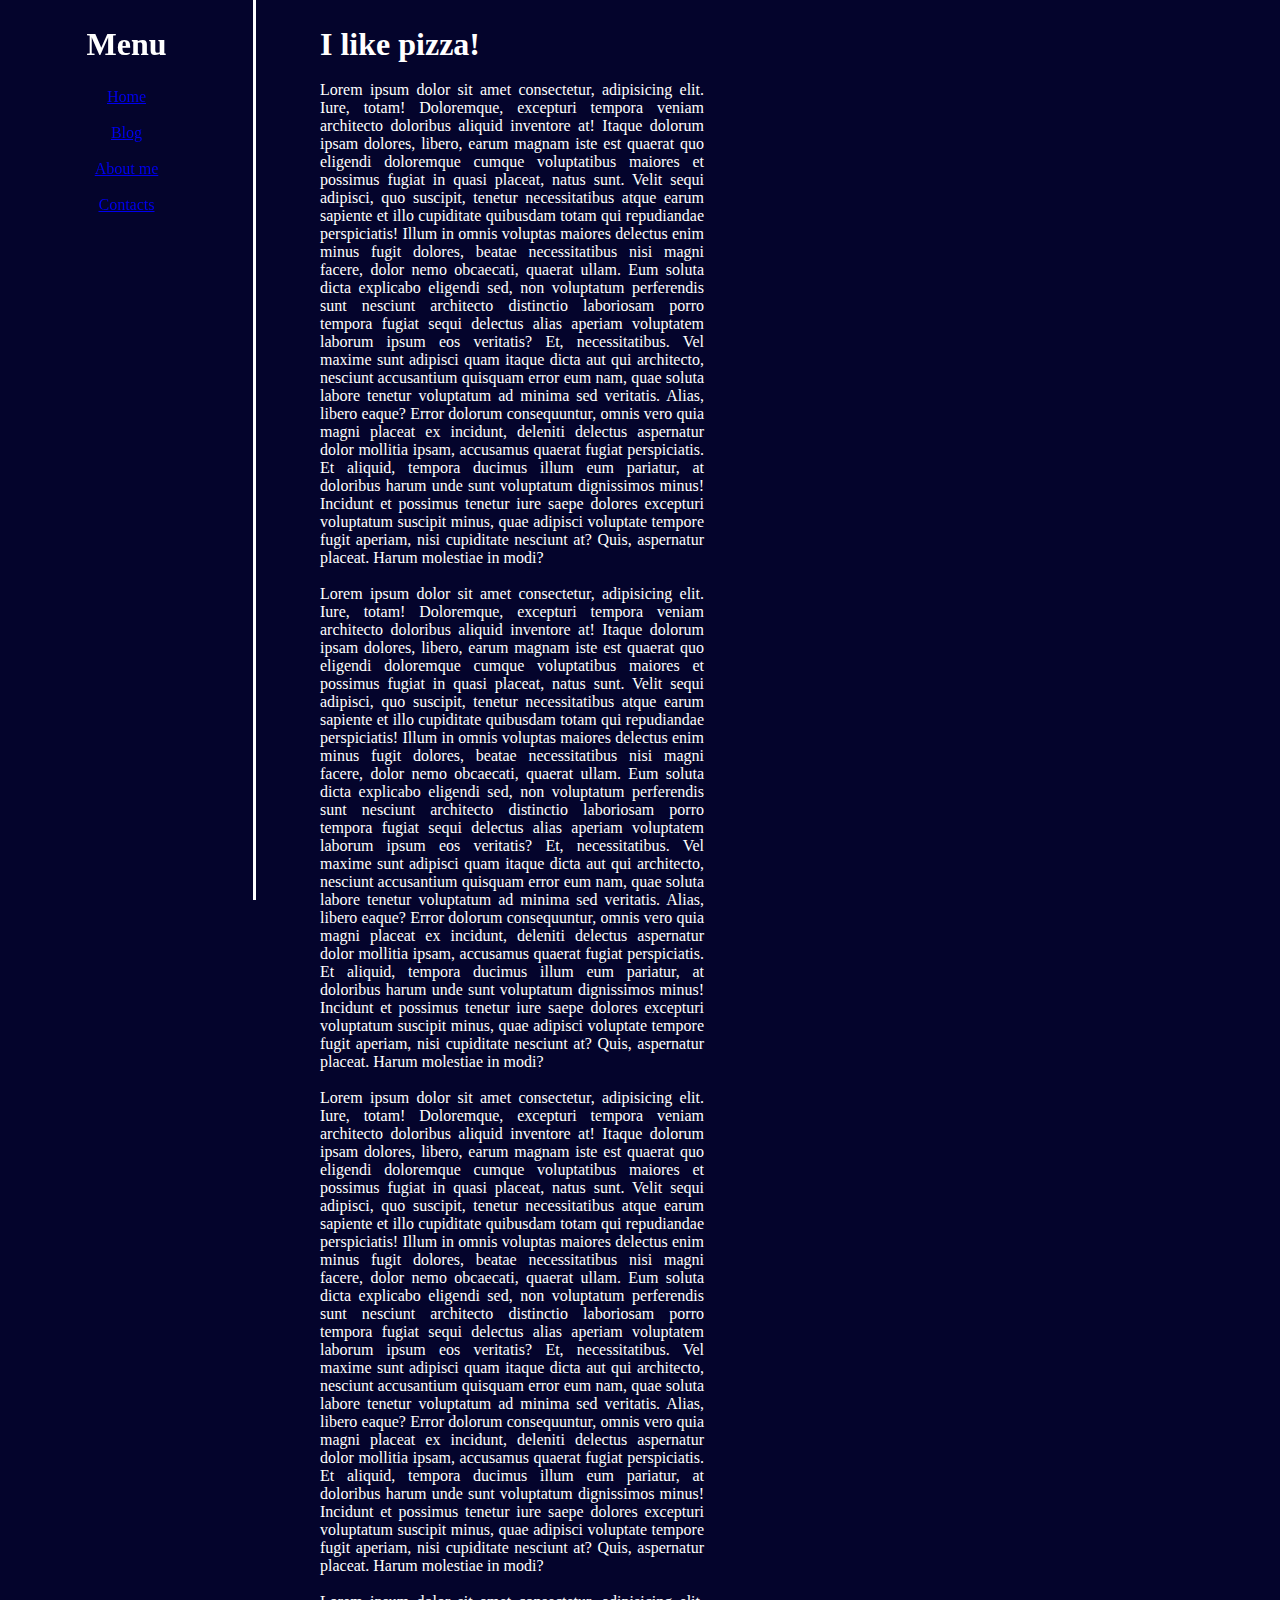
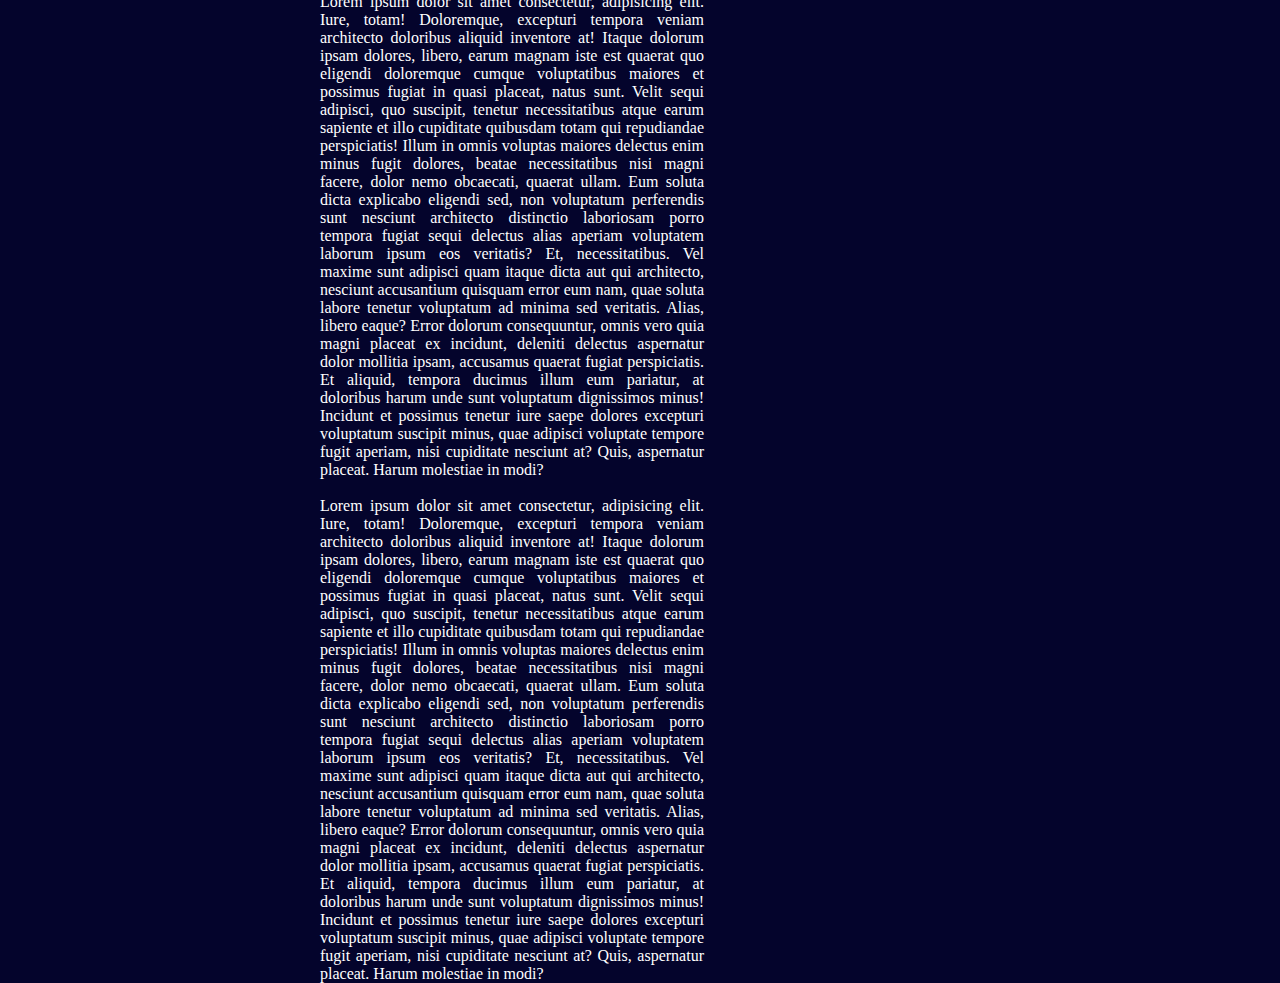
<file: index.html>
<!DOCTYPE html>

<html>

<head>
    <title>
        aletizia
    </title>
<link rel="stylesheet" href="style.css">
</head>
<body>
    <!--this is how you comment like a real bitch-->

<!--<a href="page2.html" target=_self title="this takes you to page2">

    Go to page 2

</a>
<hr>
<p>Lorem ipsum dolor sit amet consectetur adipisicing elit. Maxime quidem ea esse sed nostrum neque quae ut, libero mollitia alias, reiciendis perferendis distinctio, officia dolorum velit minima eveniet illum earum!</p>
<p>Lorem ipsum dolor sit amet consectetur adipisicing elit. Veritatis, libero nemo! Exercitationem ex eligendi ab totam dolorem pariatur reiciendis error vel, atque incidunt maiores in et, minima aspernatur laborum fuga.</p>
-->
<div class="wrapper">
    <div class="sidenav">
        <h1>Menu</h1>
        

        <ul>
            <li><a class="button" href="index.html">Home</a></li>
            <br>
            <li><a class="button" href="page2.html">Blog</a></li>
            <br>
            <li><a class="button" href="page3.html">About me</a></li>
            <br>
            <li><a class="button" href="page4.html">Contacts</a></li>
        </ul>
    </div>
    <div class="content">
        <h1>I like pizza!</h1>
        <br>
        <p>Lorem ipsum dolor sit amet consectetur, adipisicing elit. Iure, totam! Doloremque, excepturi tempora veniam architecto doloribus aliquid inventore at! Itaque dolorum ipsam dolores, libero, earum magnam iste est quaerat quo eligendi doloremque cumque voluptatibus maiores et possimus fugiat in quasi placeat, natus sunt. Velit sequi adipisci, quo suscipit, tenetur necessitatibus atque earum sapiente et illo cupiditate quibusdam totam qui repudiandae perspiciatis! Illum in omnis voluptas maiores delectus enim minus fugit dolores, beatae necessitatibus nisi magni facere, dolor nemo obcaecati, quaerat ullam. Eum soluta dicta explicabo eligendi sed, non voluptatum perferendis sunt nesciunt architecto distinctio laboriosam porro tempora fugiat sequi delectus alias aperiam voluptatem laborum ipsum eos veritatis? Et, necessitatibus. Vel maxime sunt adipisci quam itaque dicta aut qui architecto, nesciunt accusantium quisquam error eum nam, quae soluta labore tenetur voluptatum ad minima sed veritatis. Alias, libero eaque? Error dolorum consequuntur, omnis vero quia magni placeat ex incidunt, deleniti delectus aspernatur dolor mollitia ipsam, accusamus quaerat fugiat perspiciatis. Et aliquid, tempora ducimus illum eum pariatur, at doloribus harum unde sunt voluptatum dignissimos minus! Incidunt et possimus tenetur iure saepe dolores excepturi voluptatum suscipit minus, quae adipisci voluptate tempore fugit aperiam, nisi cupiditate nesciunt at? Quis, aspernatur placeat. Harum molestiae in modi?</p>  
        
        <br>

        <p>Lorem ipsum dolor sit amet consectetur, adipisicing elit. Iure, totam! Doloremque, excepturi tempora veniam architecto doloribus aliquid inventore at! Itaque dolorum ipsam dolores, libero, earum magnam iste est quaerat quo eligendi doloremque cumque voluptatibus maiores et possimus fugiat in quasi placeat, natus sunt. Velit sequi adipisci, quo suscipit, tenetur necessitatibus atque earum sapiente et illo cupiditate quibusdam totam qui repudiandae perspiciatis! Illum in omnis voluptas maiores delectus enim minus fugit dolores, beatae necessitatibus nisi magni facere, dolor nemo obcaecati, quaerat ullam. Eum soluta dicta explicabo eligendi sed, non voluptatum perferendis sunt nesciunt architecto distinctio laboriosam porro tempora fugiat sequi delectus alias aperiam voluptatem laborum ipsum eos veritatis? Et, necessitatibus. Vel maxime sunt adipisci quam itaque dicta aut qui architecto, nesciunt accusantium quisquam error eum nam, quae soluta labore tenetur voluptatum ad minima sed veritatis. Alias, libero eaque? Error dolorum consequuntur, omnis vero quia magni placeat ex incidunt, deleniti delectus aspernatur dolor mollitia ipsam, accusamus quaerat fugiat perspiciatis. Et aliquid, tempora ducimus illum eum pariatur, at doloribus harum unde sunt voluptatum dignissimos minus! Incidunt et possimus tenetur iure saepe dolores excepturi voluptatum suscipit minus, quae adipisci voluptate tempore fugit aperiam, nisi cupiditate nesciunt at? Quis, aspernatur placeat. Harum molestiae in modi?</p>
        
        <br>

        <p>Lorem ipsum dolor sit amet consectetur, adipisicing elit. Iure, totam! Doloremque, excepturi tempora veniam architecto doloribus aliquid inventore at! Itaque dolorum ipsam dolores, libero, earum magnam iste est quaerat quo eligendi doloremque cumque voluptatibus maiores et possimus fugiat in quasi placeat, natus sunt. Velit sequi adipisci, quo suscipit, tenetur necessitatibus atque earum sapiente et illo cupiditate quibusdam totam qui repudiandae perspiciatis! Illum in omnis voluptas maiores delectus enim minus fugit dolores, beatae necessitatibus nisi magni facere, dolor nemo obcaecati, quaerat ullam. Eum soluta dicta explicabo eligendi sed, non voluptatum perferendis sunt nesciunt architecto distinctio laboriosam porro tempora fugiat sequi delectus alias aperiam voluptatem laborum ipsum eos veritatis? Et, necessitatibus. Vel maxime sunt adipisci quam itaque dicta aut qui architecto, nesciunt accusantium quisquam error eum nam, quae soluta labore tenetur voluptatum ad minima sed veritatis. Alias, libero eaque? Error dolorum consequuntur, omnis vero quia magni placeat ex incidunt, deleniti delectus aspernatur dolor mollitia ipsam, accusamus quaerat fugiat perspiciatis. Et aliquid, tempora ducimus illum eum pariatur, at doloribus harum unde sunt voluptatum dignissimos minus! Incidunt et possimus tenetur iure saepe dolores excepturi voluptatum suscipit minus, quae adipisci voluptate tempore fugit aperiam, nisi cupiditate nesciunt at? Quis, aspernatur placeat. Harum molestiae in modi?</p>

        <br>

        <p>Lorem ipsum dolor sit amet consectetur, adipisicing elit. Iure, totam! Doloremque, excepturi tempora veniam architecto doloribus aliquid inventore at! Itaque dolorum ipsam dolores, libero, earum magnam iste est quaerat quo eligendi doloremque cumque voluptatibus maiores et possimus fugiat in quasi placeat, natus sunt. Velit sequi adipisci, quo suscipit, tenetur necessitatibus atque earum sapiente et illo cupiditate quibusdam totam qui repudiandae perspiciatis! Illum in omnis voluptas maiores delectus enim minus fugit dolores, beatae necessitatibus nisi magni facere, dolor nemo obcaecati, quaerat ullam. Eum soluta dicta explicabo eligendi sed, non voluptatum perferendis sunt nesciunt architecto distinctio laboriosam porro tempora fugiat sequi delectus alias aperiam voluptatem laborum ipsum eos veritatis? Et, necessitatibus. Vel maxime sunt adipisci quam itaque dicta aut qui architecto, nesciunt accusantium quisquam error eum nam, quae soluta labore tenetur voluptatum ad minima sed veritatis. Alias, libero eaque? Error dolorum consequuntur, omnis vero quia magni placeat ex incidunt, deleniti delectus aspernatur dolor mollitia ipsam, accusamus quaerat fugiat perspiciatis. Et aliquid, tempora ducimus illum eum pariatur, at doloribus harum unde sunt voluptatum dignissimos minus! Incidunt et possimus tenetur iure saepe dolores excepturi voluptatum suscipit minus, quae adipisci voluptate tempore fugit aperiam, nisi cupiditate nesciunt at? Quis, aspernatur placeat. Harum molestiae in modi?</p>

        <br>

        <p>Lorem ipsum dolor sit amet consectetur, adipisicing elit. Iure, totam! Doloremque, excepturi tempora veniam architecto doloribus aliquid inventore at! Itaque dolorum ipsam dolores, libero, earum magnam iste est quaerat quo eligendi doloremque cumque voluptatibus maiores et possimus fugiat in quasi placeat, natus sunt. Velit sequi adipisci, quo suscipit, tenetur necessitatibus atque earum sapiente et illo cupiditate quibusdam totam qui repudiandae perspiciatis! Illum in omnis voluptas maiores delectus enim minus fugit dolores, beatae necessitatibus nisi magni facere, dolor nemo obcaecati, quaerat ullam. Eum soluta dicta explicabo eligendi sed, non voluptatum perferendis sunt nesciunt architecto distinctio laboriosam porro tempora fugiat sequi delectus alias aperiam voluptatem laborum ipsum eos veritatis? Et, necessitatibus. Vel maxime sunt adipisci quam itaque dicta aut qui architecto, nesciunt accusantium quisquam error eum nam, quae soluta labore tenetur voluptatum ad minima sed veritatis. Alias, libero eaque? Error dolorum consequuntur, omnis vero quia magni placeat ex incidunt, deleniti delectus aspernatur dolor mollitia ipsam, accusamus quaerat fugiat perspiciatis. Et aliquid, tempora ducimus illum eum pariatur, at doloribus harum unde sunt voluptatum dignissimos minus! Incidunt et possimus tenetur iure saepe dolores excepturi voluptatum suscipit minus, quae adipisci voluptate tempore fugit aperiam, nisi cupiditate nesciunt at? Quis, aspernatur placeat. Harum molestiae in modi?</p>
        
        

    </div>

</div>
</body>

</html>
</file>
<file: style.css>
*{
    box-sizing: border-box;
    margin: 0;
    padding: 0;
    border: 0;
}
head{
    background-color: rgb(4, 4, 44);
    color: white;
}
body{
    background-color: rgb(4, 4, 44);
    color: white;
}

a.button:visited{
    color:inherit;
   }
   
.wrapper{
    margin-left: 5vw;
    margin-top: 2vw;

}

/* sidenav */


.sidenav h1{
margin-top: 2vw;
}


.wrapper .sidenav{
    display: flex;
    flex-direction: column;
    align-items:center;

    margin-left: 0px;
    position: fixed;

    left: 0;
    top: 0;
    width: 20vw;
    height: 100vh;
    border-right: solid;
        border-right-color: white;

}

.wrapper .sidenav ul{
    width: 100%;
    margin-top: 2vw;
    list-style: none;
    text-align: center;
}



.wrapper .content{
    width: 30vw;
    margin-left: 20vw;
    text-align: justify;
}
</file>
